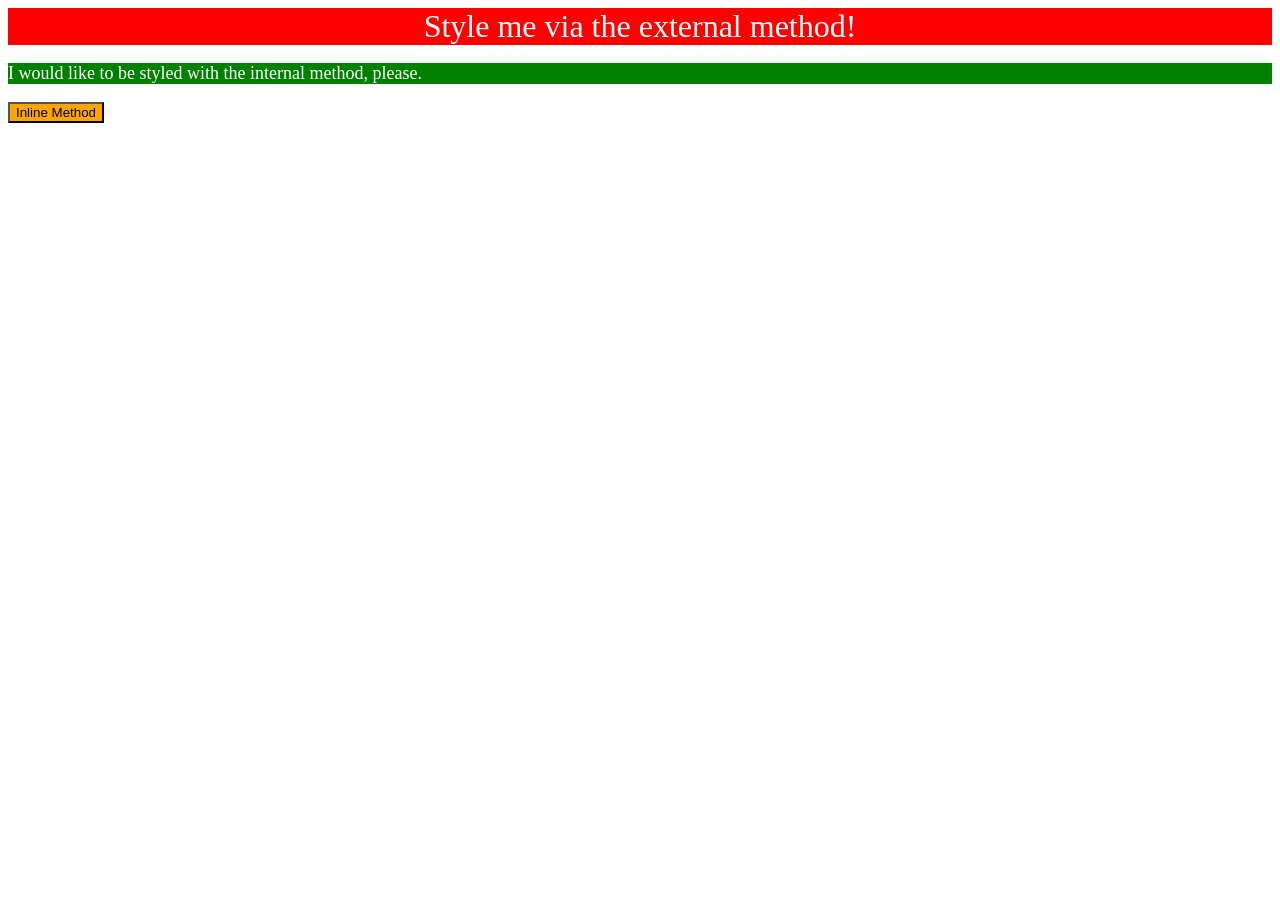
<file: foundations/intro-to-css/01-css-methods/index.html>
<!DOCTYPE html>
<html lang="en">
  <head>
    <meta charset="UTF-8">
    <meta http-equiv="X-UA-Compatible" content="IE=edge">
    <meta name="viewport" content="width=device-width, initial-scale=1.0">
    <title>Methods for Adding CSS</title>
    <link rel="stylesheet" href="style.css">
    <style>
      p{
    background-color: green;
    color: white;
    font-size:18px;
}
    </style>
  </head>
  <body>
    <div>Style me via the external method!</div>
    <p>I would like to be styled with the internal method, please.</p>
    <button style="background-color: orange ;font:18px">Inline Method</button>
  </body>
</html>
</file>
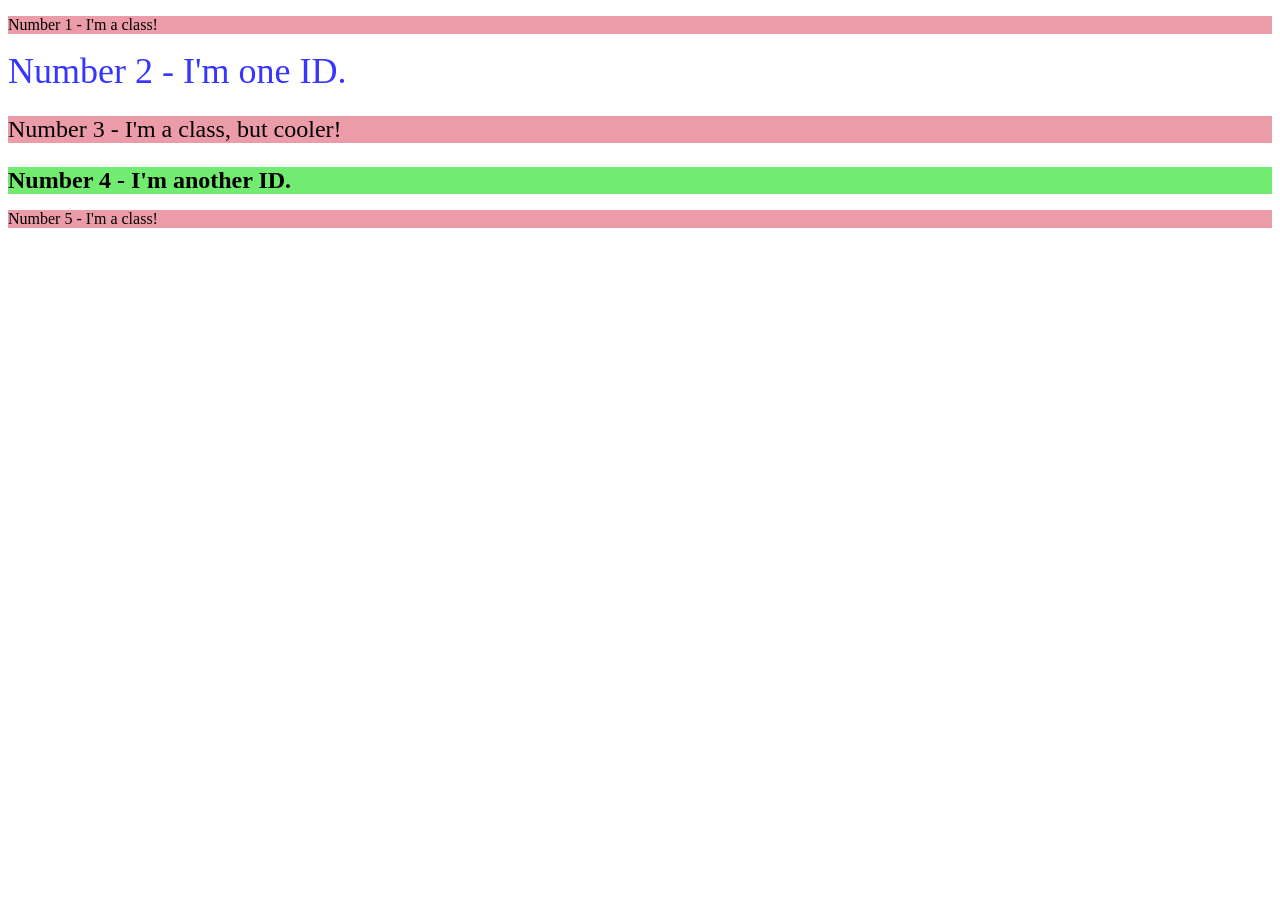
<file: foundations/intro-to-css/02-class-id-selectors/index.html>
<!DOCTYPE html>
<html lang="en">
  <head>
    <meta charset="UTF-8">
    <meta http-equiv="X-UA-Compatible" content="IE=edge">
    <meta name="viewport" content="width=device-width, initial-scale=1.0">
    <title>Class and ID Selectors</title>
    <link rel="stylesheet" href="style.css">
  </head>
  <body>
    <p class="odd">Number 1 - I'm a class!</p>
    <div id="diff">Number 2 - I'm one ID.</div>
    <p class="odd tex">Number 3 - I'm a class, but cooler!</p>
    <div id="fourth" class="tex">Number 4 - I'm another ID.</div>
    <p class="odd">Number 5 - I'm a class!</p>
  </body>
</html>
</file>
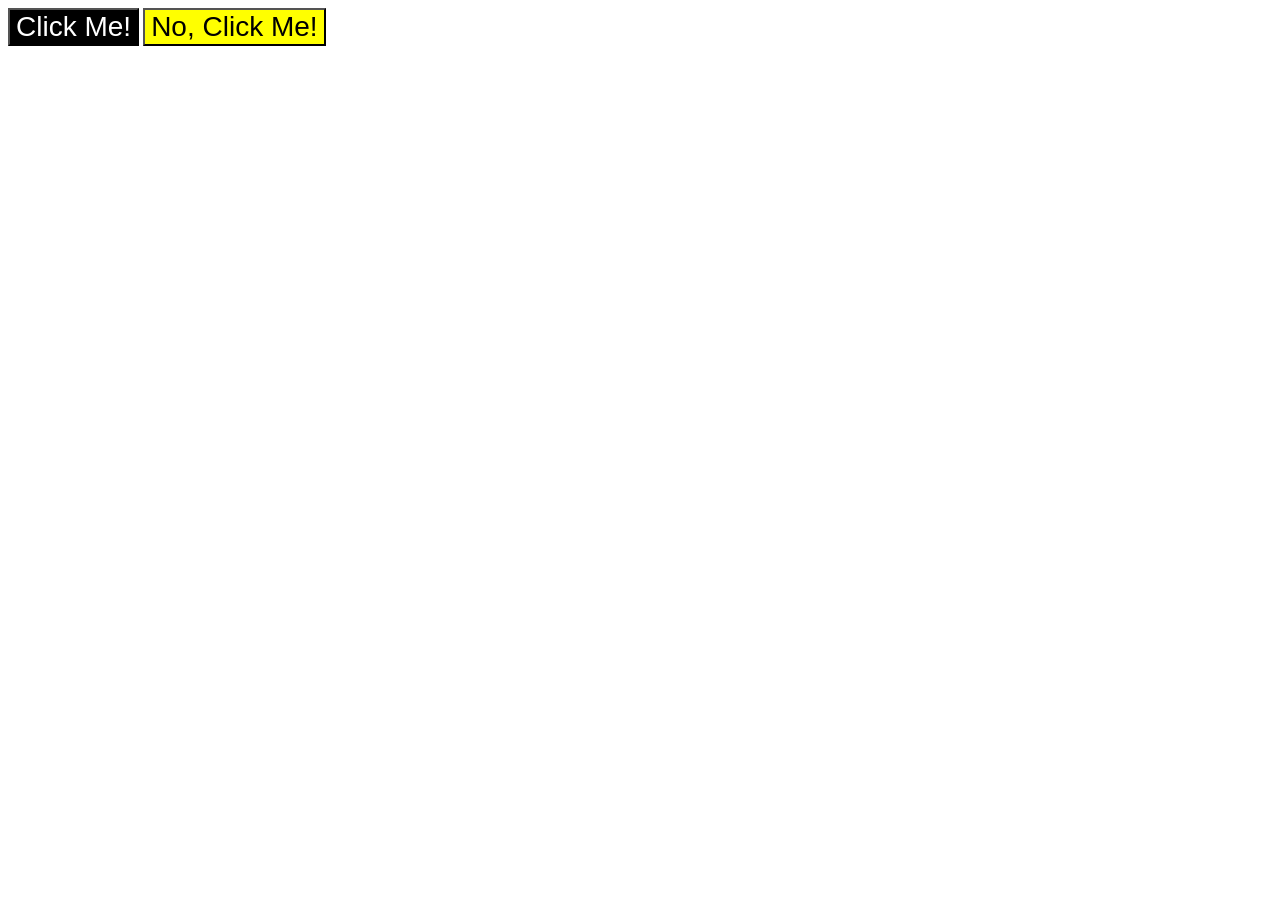
<file: foundations/intro-to-css/03-grouping-selectors/index.html>
<!DOCTYPE html>
<html lang="en">
  <head>
    <meta charset="UTF-8">
    <meta http-equiv="X-UA-Compatible" content="IE=edge">
    <meta name="viewport" content="width=device-width, initial-scale=1.0">
    <title>Grouping Selectors</title>
    <link rel="stylesheet" href="style.css">
  </head>
  <body>
    <button class="first">Click Me!</button>
    <button class="second">No, Click Me!</button>
  </body>
</html>
</file>
<file: foundations/intro-to-css/01-css-methods/style.css>
div{
    background-color: red;
    color:white;
    text-align: center;
    font-size: 32px;
}
</file>
<file: foundations/intro-to-css/02-class-id-selectors/style.css>
.odd{
    background-color: rgb(236, 155, 169);
    font-style: Verdana, "Deja Vu" ,sans-serif;
}
#diff{
    color:rgb(54, 54, 255);
    font-size:36px;
}
.tex{
font-size: 24px;
}
#fourth{
background-color: rgb(113, 236, 113);

font-weight: bold;
}
</file>
<file: foundations/intro-to-css/03-grouping-selectors/style.css>
.first,
.second{
    font-size:28px ;
    font-style: Helvetica,"Times New Roman" sans-serif;
}
.first{
    background-color: black;
    color: white;
}
.second{
    background-color: yellow;
    
}
</file>
